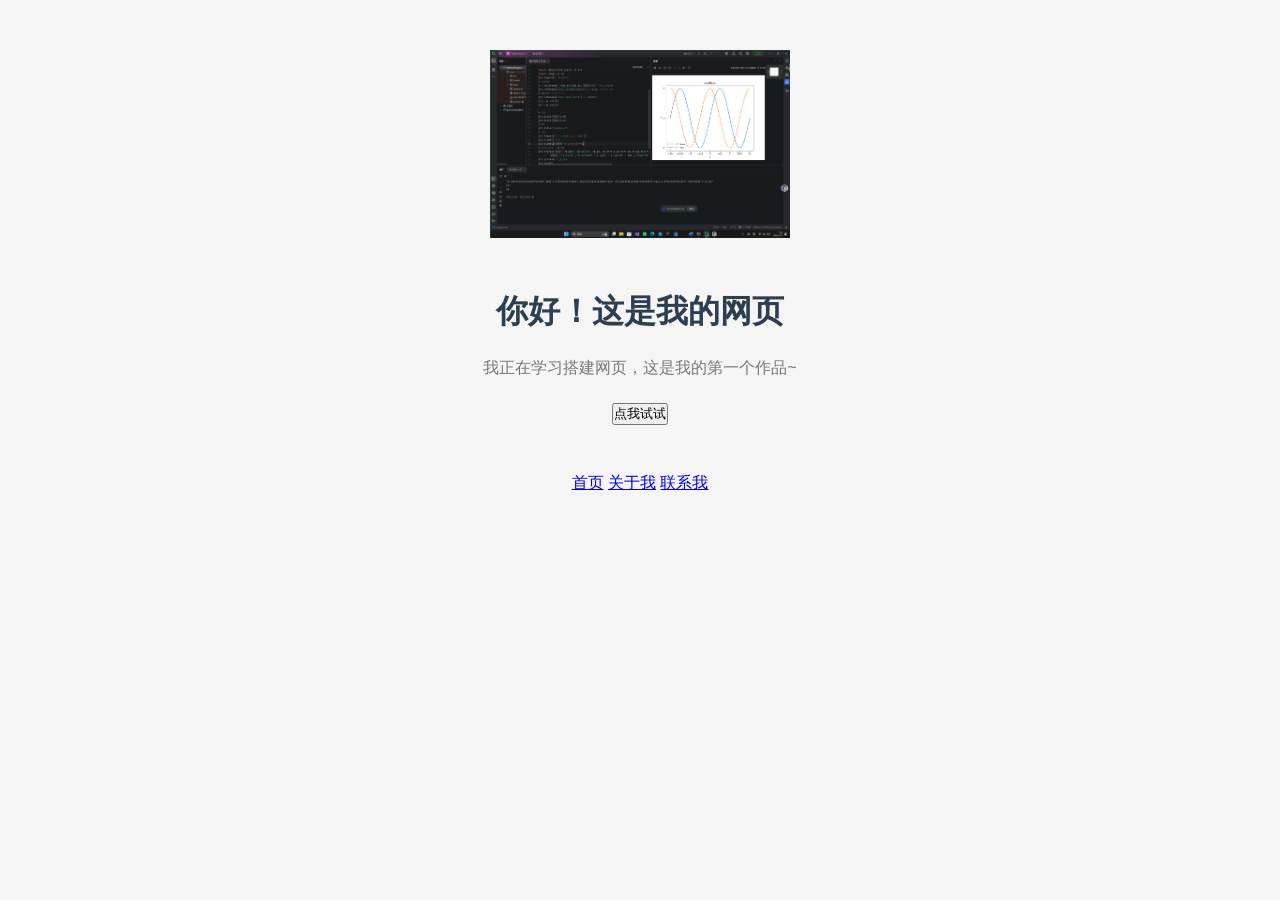
<file: index.html>
<!DOCTYPE html>
<html lang="zh-CN">
<img src="图片.png" alt="图片说明" width="300">
<head>
    <meta charset="UTF-8">
    <!-- 让网页适配手机 -->
    <meta name="viewport" content="width=device-width, initial-scale=1.0">
    <title>我的第一个网页</title>
    <!-- 引入CSS样式 -->
    <link rel="stylesheet" href="style.css">
</head>
<body>
    <!-- 网页内容写在这里 -->
    <div class="container">
        <h1>你好！这是我的网页</h1>
        <p>我正在学习搭建网页，这是我的第一个作品~</p>
        <button>点我试试</button>
    </div>

    <!-- 引入JS -->
    <script src="script.js"></script>
<nav>
    <a href="#">首页</a>
    <a href="#">关于我</a>
    <a href="#">联系我</a>
</nav>
<meta name="viewport" content="width=device-width, initial-scale=1.0">
</body>
</html>
</file>
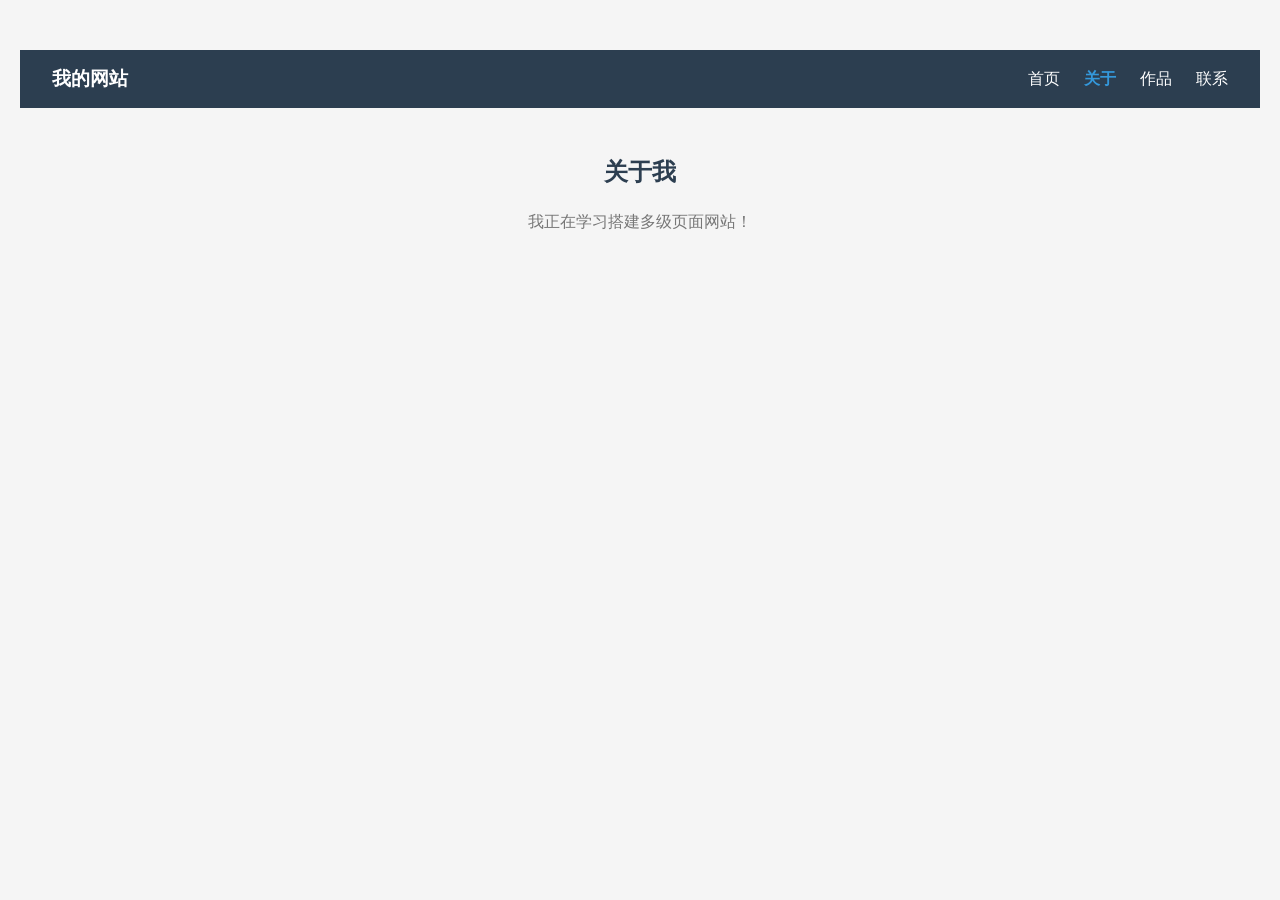
<file: about.html>
<!DOCTYPE html>
<html lang="zh-CN">
<head>
  <meta charset="UTF-8">
  <meta name="viewport" content="width=device-width, initial-scale=1.0">
  <title>关于我</title>
  <link rel="stylesheet" href="style.css">
</head>
<body>

<nav class="navbar">
  <div class="logo">我的网站</div>
  <ul class="nav-links">
    <li><a href="index.html">首页</a></li>
    <li><a href="about.html" class="active">关于</a></li>
    <li><a href="works.html">作品</a></li>
    <li><a href="contact.html">联系</a></li>
  </ul>
</nav>

<section class="container">
  <h1>关于我</h1>
  <p>我正在学习搭建多级页面网站！</p>
</section>

<script src="script.js"></script>
</body>
</html>
</file>
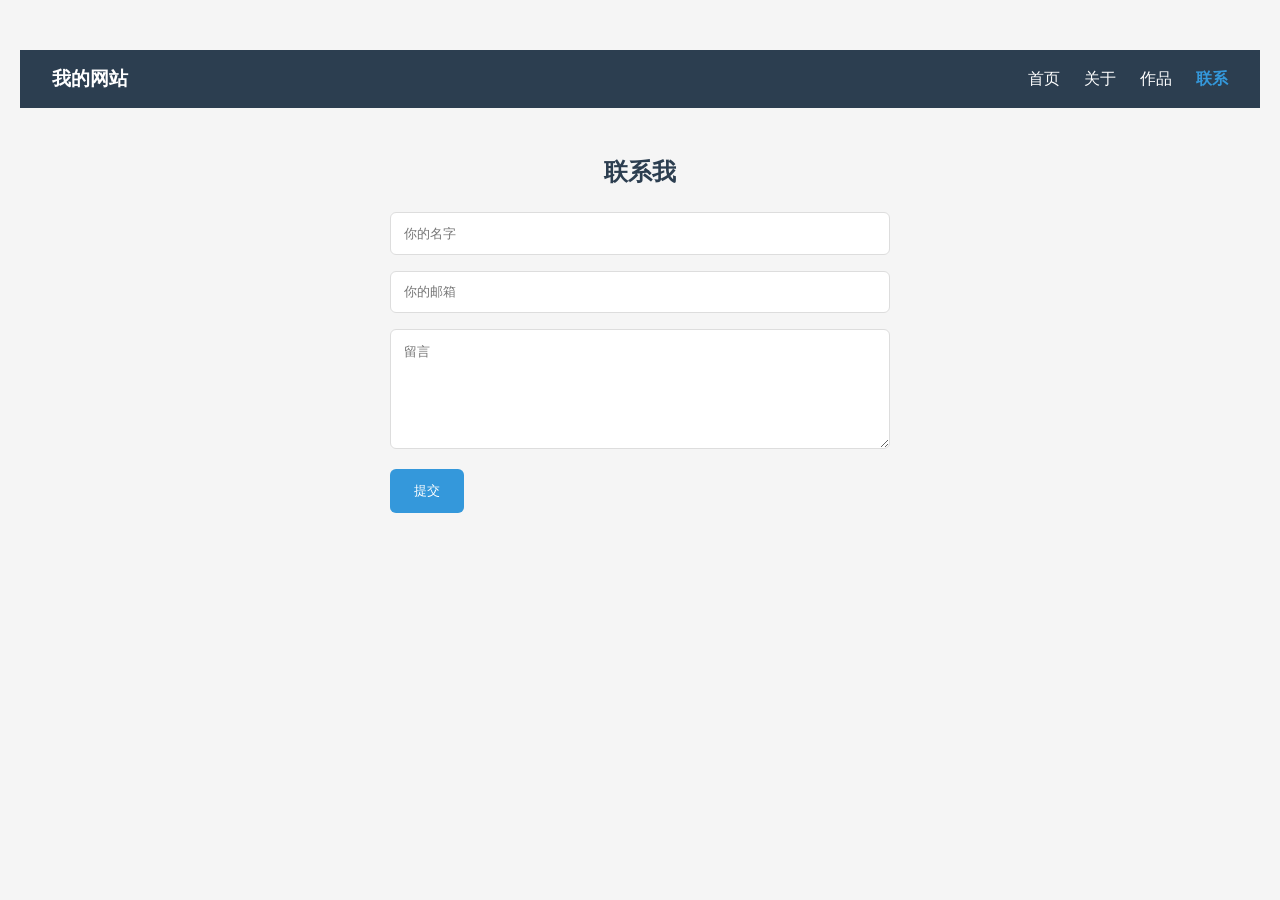
<file: contact.html>
<!DOCTYPE html>
<html lang="zh-CN">
<head>
  <meta charset="UTF-8">
  <meta name="viewport" content="width=device-width, initial-scale=1.0">
  <title>联系我</title>
  <link rel="stylesheet" href="style.css">
</head>
<body>

<nav class="navbar">
  <div class="logo">我的网站</div>
  <ul class="nav-links">
    <li><a href="index.html">首页</a></li>
    <li><a href="about.html">关于</a></li>
    <li><a href="works.html">作品</a></li>
    <li><a href="contact.html" class="active">联系</a></li>
  </ul>
</nav>

<section class="container">
  <h1>联系我</h1>
  <form class="contact-form" onsubmit="submitForm(event)">
    <input type="text" placeholder="你的名字" required><br>
    <input type="email" placeholder="你的邮箱" required><br>
    <textarea placeholder="留言"></textarea><br>
    <button class="btn" type="submit">提交</button>
  </form>
</section>

<script src="script.js"></script>
</body>
</html>
</file>
<file: style.css>
/* 全局样式 */
* {
    margin: 0;
    padding: 0;
    box-sizing: border-box;
}

body {
    font-family: "Microsoft YaHei", sans-serif;
    background-color: #f5f5f5;
    text-align: center;
    padding: 50px 20px;
}

* {
  margin: 0;
  padding: 0;
  box-sizing: border-box;
  font-family: Arial, sans-serif;
}

/* 导航栏 */
.navbar {
  display: flex;
  justify-content: space-between;
  align-items: center;
  background: #2c3e50;
  padding: 1rem 2rem;
  color: white;
}
.logo { font-size: 1.2rem; font-weight: bold; }
.nav-links { display: flex; gap: 1.5rem; list-style: none; }
.nav-links a { color: white; text-decoration: none; }
.nav-links a.active { color: #3498db; font-weight: bold; }

/* 内容 */
.container {
  max-width: 900px;
  margin: 3rem auto;
  padding: 0 1rem;
  text-align: center;
}
h1 { margin-bottom: 1.5rem; color: #2c3e50; }
p { color: #777; margin-bottom: 1.5rem; }

/* 按钮 */
.btn {
  padding: 0.8rem 1.5rem;
  background: #3498db;
  color: white;
  border: none;
  border-radius: 6px;
  cursor: pointer;
}
.btn:hover { background: #2980b9; }

/* 作品卡片 */
.card-list {
  display: flex;
  gap: 1rem;
  flex-wrap: wrap;
  justify-content: center;
  margin-top: 2rem;
}
.card {
  width: 200px;
  padding: 1.5rem;
  background: #f8f9fa;
  border-radius: 8px;
  box-shadow: 0 2px 5px rgba(0,0,0,0.1);
}

/* 表单 */
.contact-form {
  max-width: 500px;
  margin: 0 auto;
  text-align: left;
}
input, textarea {
  width: 100%;
  padding: 0.8rem;
  margin-bottom: 1rem;
  border: 1px solid #ddd;
  border-radius: 6px;
}
textarea { height: 120px; }
</file>
